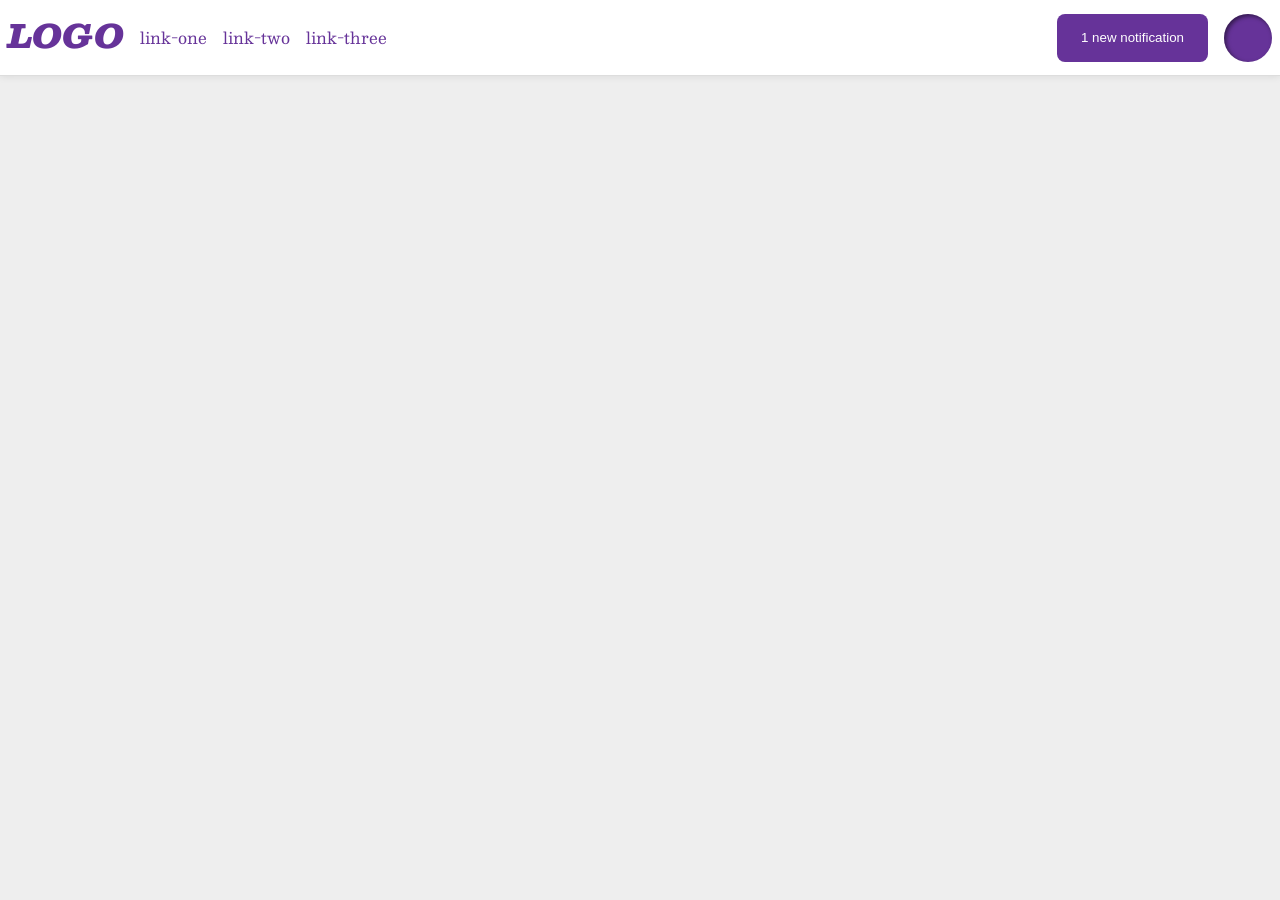
<file: foundations/flex/03-flex-header-2/index.html>
<!DOCTYPE html>
<html lang="en">
  <head>
    <meta charset="UTF-8">
    <meta http-equiv="X-UA-Compatible" content="IE=edge">
    <meta name="viewport" content="width=device-width, initial-scale=1.0">
    <title>Flex Header 2</title>
    <link rel="stylesheet" href="style.css">
  </head>
  <body>
    <div class="header">
      <div class="left-section">
        <div class="logo">
          LOGO
        </div>
        <ul class="links">
          <li><a href="https://google.com">link-one</a></li>
          <li><a href="https://google.com">link-two</a></li>
          <li><a href="https://google.com">link-three</a></li>
        </ul>
      </div>
      <div class="right-section">
        <button class="notifications">
          1 new notification
        </button>
        <div class="profile-image"></div>
      </div>
    </div>
  </body>
</html>
</file>
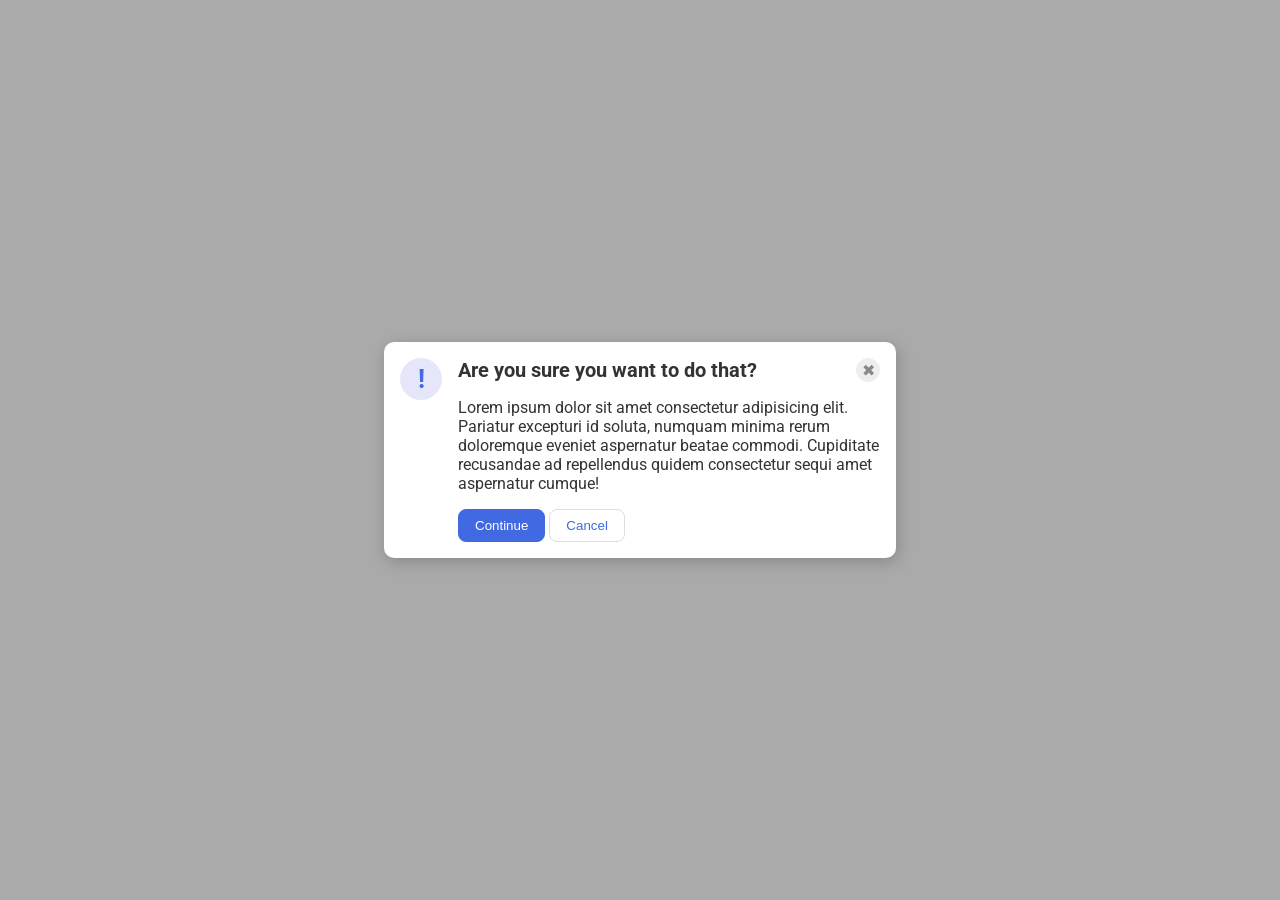
<file: foundations/flex/05-flex-modal/index.html>
<!DOCTYPE html>
<html lang="en">
  <head>
    <meta charset="UTF-8">
    <meta http-equiv="X-UA-Compatible" content="IE=edge">
    <meta name="viewport" content="width=device-width, initial-scale=1.0">
    <link rel="stylesheet" href="style.css">
    <title>Modal</title>
  </head>
  <body>
    <div class="modal">
      <div class="icon">!</div>
      <div class="right">
        <div class="right-first-row">
          <div class="header">Are you sure you want to do that?</div>
          <button class="close-button">✖</button>
        </div>
        <div class="text">Lorem ipsum dolor sit amet consectetur adipisicing elit. Pariatur excepturi id soluta, numquam minima rerum doloremque eveniet aspernatur beatae commodi. Cupiditate recusandae ad repellendus quidem consectetur sequi amet aspernatur cumque!</div>
        <div>
          <button class="continue">Continue</button>
          <button class="cancel">Cancel</button>
        </div>
      </div>
    </div>
  </body>
</html>
</file>
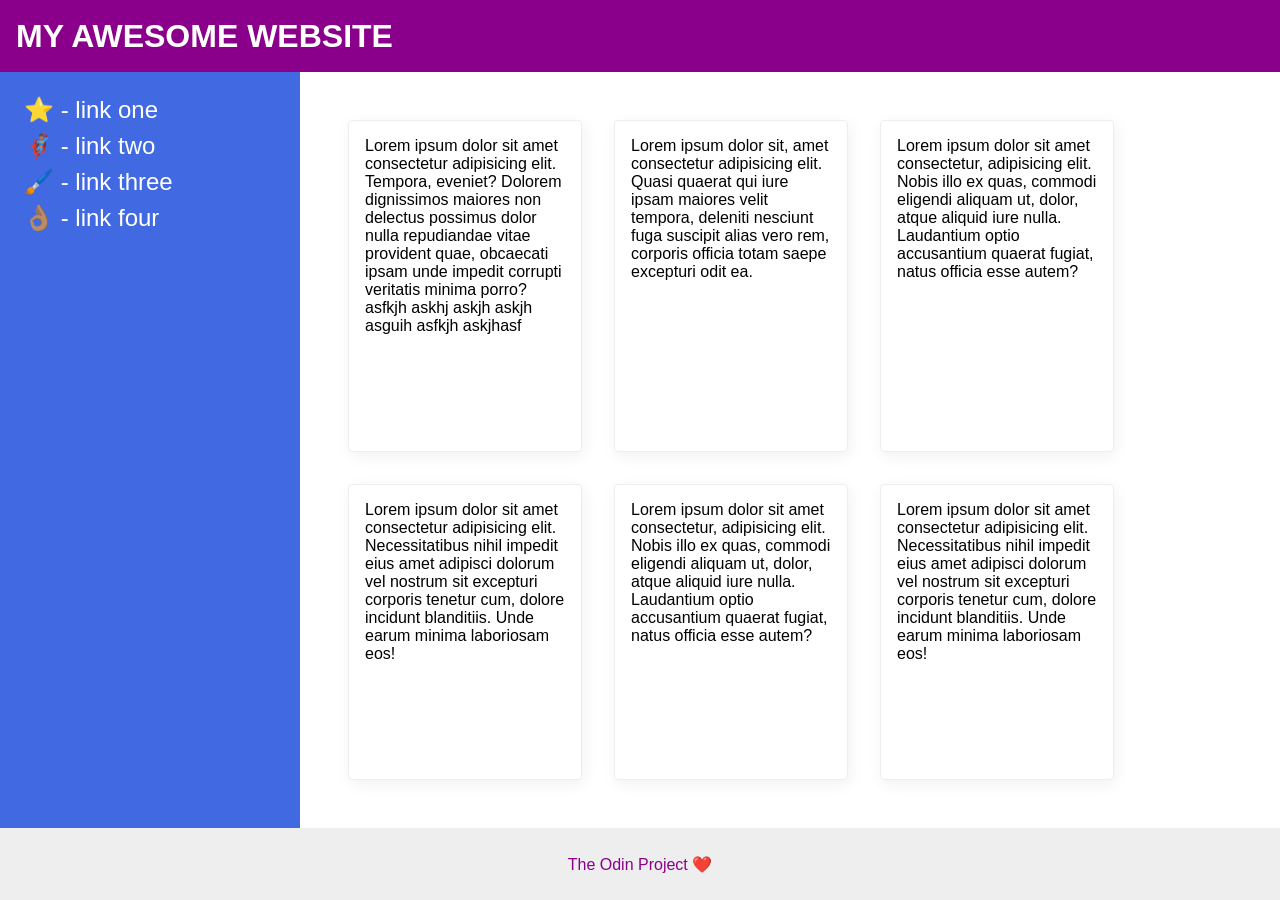
<file: foundations/flex/07-flex-layout-2/index.html>
<!DOCTYPE html>
<html lang="en">
  <head>
    <meta charset="UTF-8">
    <meta http-equiv="X-UA-Compatible" content="IE=edge">
    <meta name="viewport" content="width=device-width, initial-scale=1.0">
    <title>The Holy Grail</title>
    <link rel="stylesheet" href="style.css">
  </head>
  <body>
    <div class="header">
      MY AWESOME WEBSITE
    </div>

    <div class="content">
    
      <div class="sidebar">
        <ul>
          <li><a href="#">⭐ - link one</a></li>
          <li><a href="#">🦸🏽‍♂️ - link two</a></li>
          <li><a href="#">🖌️ - link three</a></li>
          <li><a href="#">👌🏽 - link four</a></li>
        </ul>
      </div>

      <div class="cards">
        <div class="card">Lorem ipsum dolor sit amet consectetur adipisicing elit. Tempora, eveniet? Dolorem dignissimos maiores non delectus possimus dolor nulla repudiandae vitae provident quae, obcaecati ipsam unde impedit corrupti veritatis minima porro? asfkjh askhj askjh askjh asguih asfkjh askjhasf</div>
        <div class="card">Lorem ipsum dolor sit, amet consectetur adipisicing elit. Quasi quaerat qui iure ipsam maiores velit tempora, deleniti nesciunt fuga suscipit alias vero rem, corporis officia totam saepe excepturi odit ea.</div>
        <div class="card">Lorem ipsum dolor sit amet consectetur, adipisicing elit. Nobis illo ex quas, commodi eligendi aliquam ut, dolor, atque aliquid iure nulla. Laudantium optio accusantium quaerat fugiat, natus officia esse autem?</div>
        <div class="card">Lorem ipsum dolor sit amet consectetur adipisicing elit. Necessitatibus nihil impedit eius amet adipisci dolorum vel nostrum sit excepturi corporis tenetur cum, dolore incidunt blanditiis. Unde earum minima laboriosam eos!</div>
        <div class="card">Lorem ipsum dolor sit amet consectetur, adipisicing elit. Nobis illo ex quas, commodi eligendi aliquam ut, dolor, atque aliquid iure nulla. Laudantium optio accusantium quaerat fugiat, natus officia esse autem?</div>
        <div class="card">Lorem ipsum dolor sit amet consectetur adipisicing elit. Necessitatibus nihil impedit eius amet adipisci dolorum vel nostrum sit excepturi corporis tenetur cum, dolore incidunt blanditiis. Unde earum minima laboriosam eos!</div>
      </div>

    </div>

    <div class="footer">
      The Odin Project ❤️
    </div>
  </body>
</html>
</file>
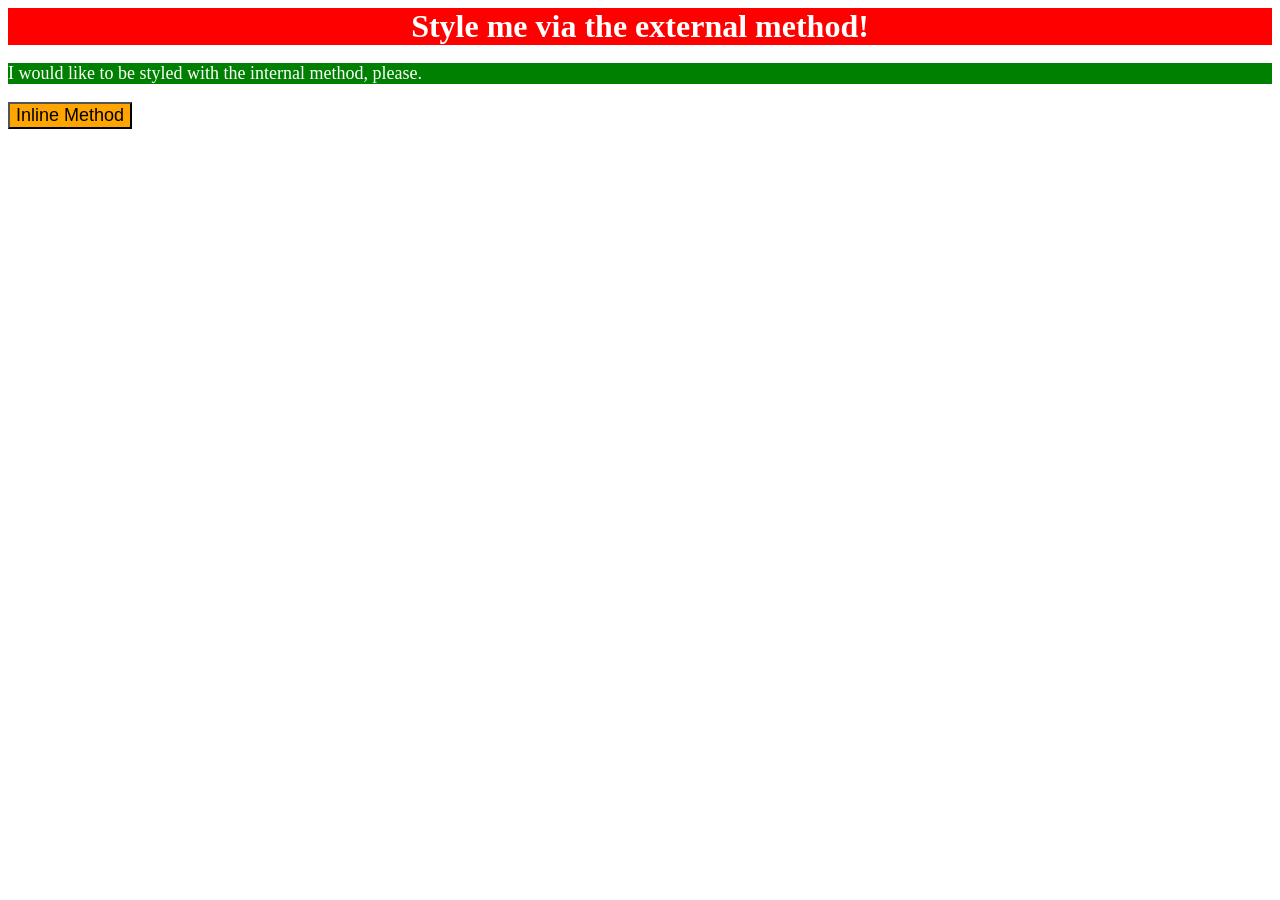
<file: foundations/intro-to-css/01-css-methods/index.html>
<!DOCTYPE html>
<html lang="en">
  <head>
    <link rel="stylesheet" href="styles.css">
    <meta charset="UTF-8">
    <meta http-equiv="X-UA-Compatible" content="IE=edge">
    <meta name="viewport" content="width=device-width, initial-scale=1.0">
    <title>Methods for Adding CSS</title>
    <style>
      p {
        background-color: green;
        color: white;
        font-size: 18px;
      }
    </style>
  </head>
  <body>
    <div>Style me via the external method!</div>
    <p>I would like to be styled with the internal method, please.</p>
    <button style="background-color: orange; font-size: 18px;">Inline Method</button>
  </body>
</html>
</file>
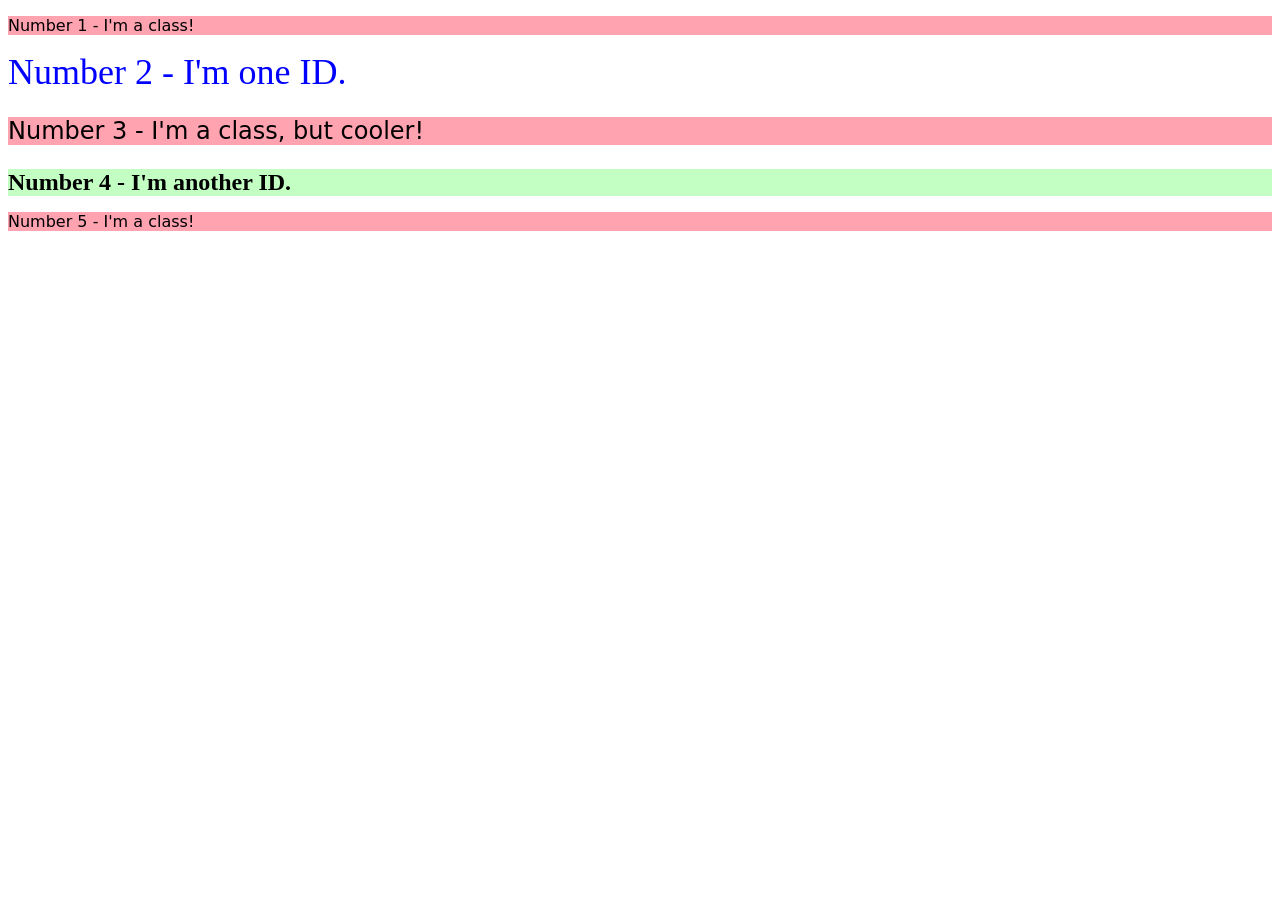
<file: foundations/intro-to-css/02-class-id-selectors/index.html>
<!DOCTYPE html>
<html lang="en">
  <head>
    <meta charset="UTF-8">
    <meta http-equiv="X-UA-Compatible" content="IE=edge">
    <meta name="viewport" content="width=device-width, initial-scale=1.0">
    <title>Class and ID Selectors</title>
    <link rel="stylesheet" href="style.css">
  </head>
  <body>
    <p class="odd">Number 1 - I'm a class!</p>
    <div id="second">Number 2 - I'm one ID.</div>
    <p class="odd adjust-font-size">Number 3 - I'm a class, but cooler!</p>
    <div id="fourth" class="adjust-font-size">Number 4 - I'm another ID.</div>
    <p class="odd">Number 5 - I'm a class!</p>
  </body>
</html>
</file>
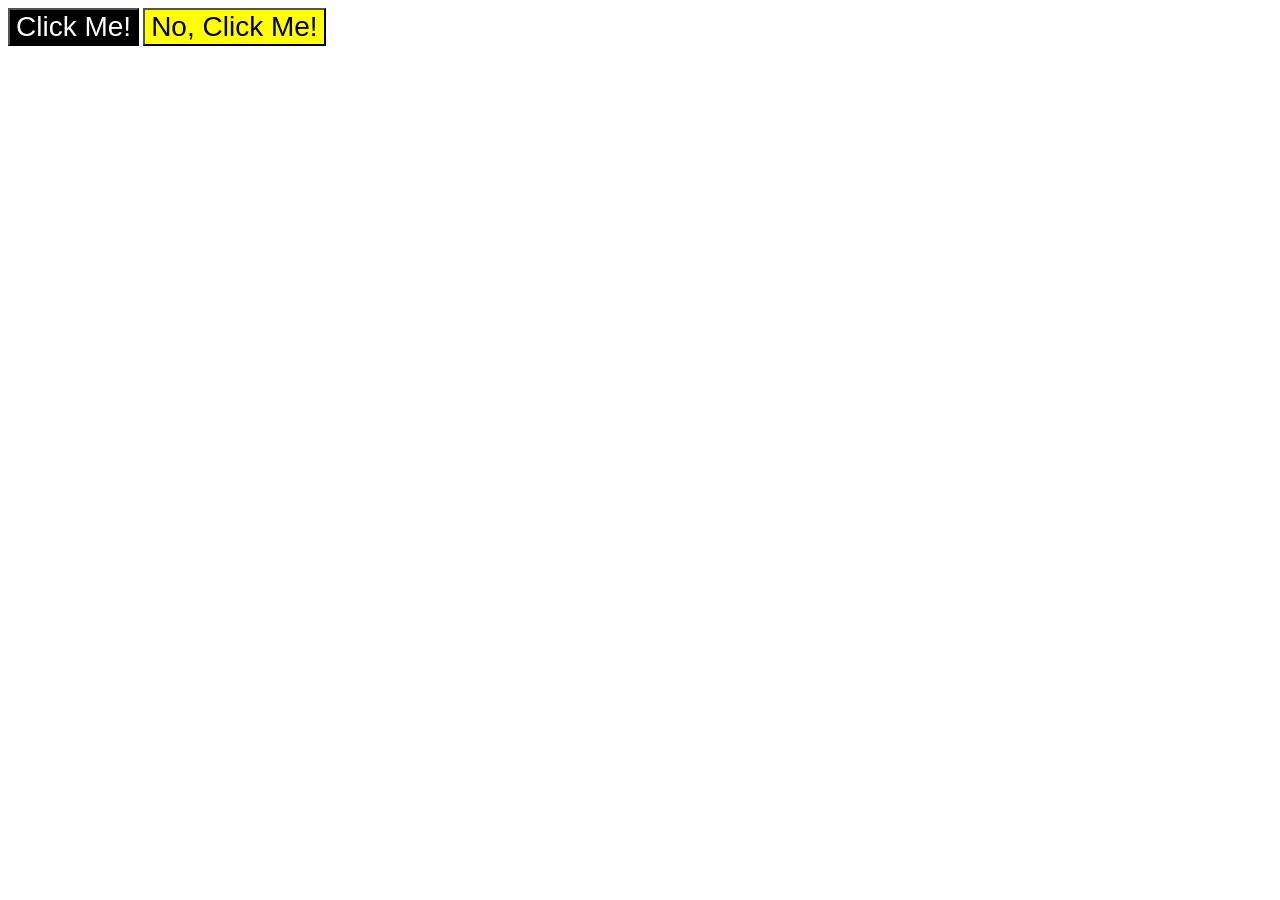
<file: foundations/intro-to-css/03-grouping-selectors/index.html>
<!DOCTYPE html>
<html lang="en">
  <head>
    <meta charset="UTF-8">
    <meta http-equiv="X-UA-Compatible" content="IE=edge">
    <meta name="viewport" content="width=device-width, initial-scale=1.0">
    <title>Grouping Selectors</title>
    <link rel="stylesheet" href="style.css">
  </head>
  <body>
    <button class="first">Click Me!</button>
    <button class="second">No, Click Me!</button>
  </body>
</html>
</file>
<file: foundations/flex/03-flex-header-2/style.css>
/* this is some magical font-importing.  
you'll learn about it later. */
@import url('https://fonts.googleapis.com/css2?family=Besley:ital,wght@0,400;1,900&display=swap');

body {
  margin: 0;
  background: #eee;
  font-family: Besley, serif;
}

.header {
  background: white;
  border-bottom: 1px solid #ddd;
  box-shadow: 0 0 8px rgba(0,0,0,.1);
}

.profile-image {
  background: rebeccapurple;
  box-shadow: inset 2px 2px 4px rgba(0,0,0,.5);
  border-radius: 50%;
  width: 48px;
  height: 48px;
}

.logo {
  color: rebeccapurple;
  font-size: 32px;
  font-weight: 900;
  font-style: italic;
}

button {
  border: none;
  border-radius: 8px;
  background: rebeccapurple;
  color: white;
  padding: 8px 24px;
}

a {
  /* this removes the line under our links */
  text-decoration: none;
  color: rebeccapurple;
}

ul {
  list-style-type: none;
}

.header {
  display: flex;
  padding: 8px;
  align-items: center;
  justify-content: space-between;
}

ul {
  display: flex;
  gap: 16px;
  padding: 0px;
}

.left-section, .right-section {
  display: flex;
  gap: 16px;
}
</file>
<file: foundations/flex/05-flex-modal/style.css>
@import url('https://fonts.googleapis.com/css2?family=Roboto:wght@400;700&display=swap');

html, body {
  height: 100%;
}

body {
  font-family: Roboto, sans-serif;
  margin: 0;
  background: #aaa;
  color: #333;
  /* I'll give you this one for free lol */
  display: flex;
  align-items: center;
  justify-content: center;
}

.modal {
  background: white;
  width: 480px;
  border-radius: 10px;
  box-shadow: 2px 4px 16px rgba(0,0,0,.2);
}

.icon {
  color: royalblue;
  font-size: 26px;
  font-weight: 700;
  background: lavender;
  width: 42px;
  height: 42px;
  border-radius: 50%;
  display: flex;
  align-items: center;
  justify-content: center;
}

.close-button {
  background: #eee;
  border-radius: 50%;
  color: #888;
  font-weight: 400;
  font-size: 16px;
  height: 24px;
  width: 24px;
  display: flex;
  align-items: center;
  justify-content: center;
  border: 1px solid #eee;
  padding: 0;
}

button {
  cursor: pointer;
  padding: 8px 16px;
  border-radius: 8px;
}

button.continue {
  background: royalblue;
  border: 1px solid royalblue;
  color: white;
}

button.cancel {
  background: white;
  border: 1px solid #ddd;
  color: royalblue;
}

.modal {
  display: flex;
  padding: 16px;
  gap: 16px;
}

.icon {
  flex-shrink: 0;
}

.right {
  display: flex;
  flex-direction: column;
  gap: 16px;
}

.right-first-row {
  display: flex;
  justify-content: space-between;
  align-items: center;
}

.header {
  font-weight: 700;
  font-size: 20px;
}
</file>
<file: foundations/flex/07-flex-layout-2/style.css>
body {
  font-family: -apple-system, BlinkMacSystemFont, 'Segoe UI', Roboto, Oxygen, Ubuntu, Cantarell, 'Open Sans', 'Helvetica Neue', sans-serif;
  margin: 0;
  min-height: 100vh;
}

.header {
  height: 72px;
  background: darkmagenta;
  color: white;
}

.footer {
  height: 72px;
  background: #eee;
  color: darkmagenta;
}

.sidebar {
  width: 300px;
  background: royalblue;
  box-sizing: border-box;
}

.card {
  border: 1px solid #eee;
  box-shadow: 2px 4px 16px rgba(0,0,0,.06);
  border-radius: 4px;
}

/*Solution*/

body {
  display: flex;
  flex-direction: column;
}

.header {
  display: flex;
  align-items: center;
  padding-left: 16px;
  font-size: 32px;
  font-weight: 900;
}

.footer {
  display: flex;
  justify-content: center;
  align-items: center;
}

.content {
  display: flex;
  flex: 1;
}

ul {
  list-style-type: none;
  margin: 0px;
  padding: 0px;
}

li {
  margin: 8px;
}

a {
  color: white;
  text-decoration: none;
  font-size: 24px;
}

.sidebar {
  flex-shrink: 0;
  padding: 16px;
}

.cards {
  display: flex;
  flex-wrap: wrap;
  /* align-items: center;
  justify-content: space-evenly; */
  padding: 48px;
  gap: 32px;
}

.card {
  /* flex-grow: 1;
  flex-shrink: 0;
  flex-basis: 200px;
  min-height: 200px; */
  width: 200px;
  padding: 16px;
}
</file>
<file: foundations/intro-to-css/01-css-methods/styles.css>
div {
    background-color: red;
    color: white;
    font-size: 32px;
    text-align: center;
    font-weight: 700;
}
</file>
<file: foundations/intro-to-css/02-class-id-selectors/style.css>
.odd {
    background-color: rgb(255, 163, 177);
    font-family: Verdana, "DejaVu Sans", sans-serif;
}/* Add CSS Styling */
#second {
    color: rgb(0, 0, 255);
    font-size: 36px;
}
.adjust-font-size {
    font-size: 24px;
}
#fourth {
    background-color: rgb(195, 255, 195);
    font-weight: 700;
}
</file>
<file: foundations/intro-to-css/03-grouping-selectors/style.css>
/* Add CSS Styling */
.first {
    background-color: black;
    color:white;
}

.second {
    background-color: yellow;
}

.first,
.second {
    font-family: Helvetica, "Times New Roman", sans-serif;
    font-size: 28px;
}
</file>
